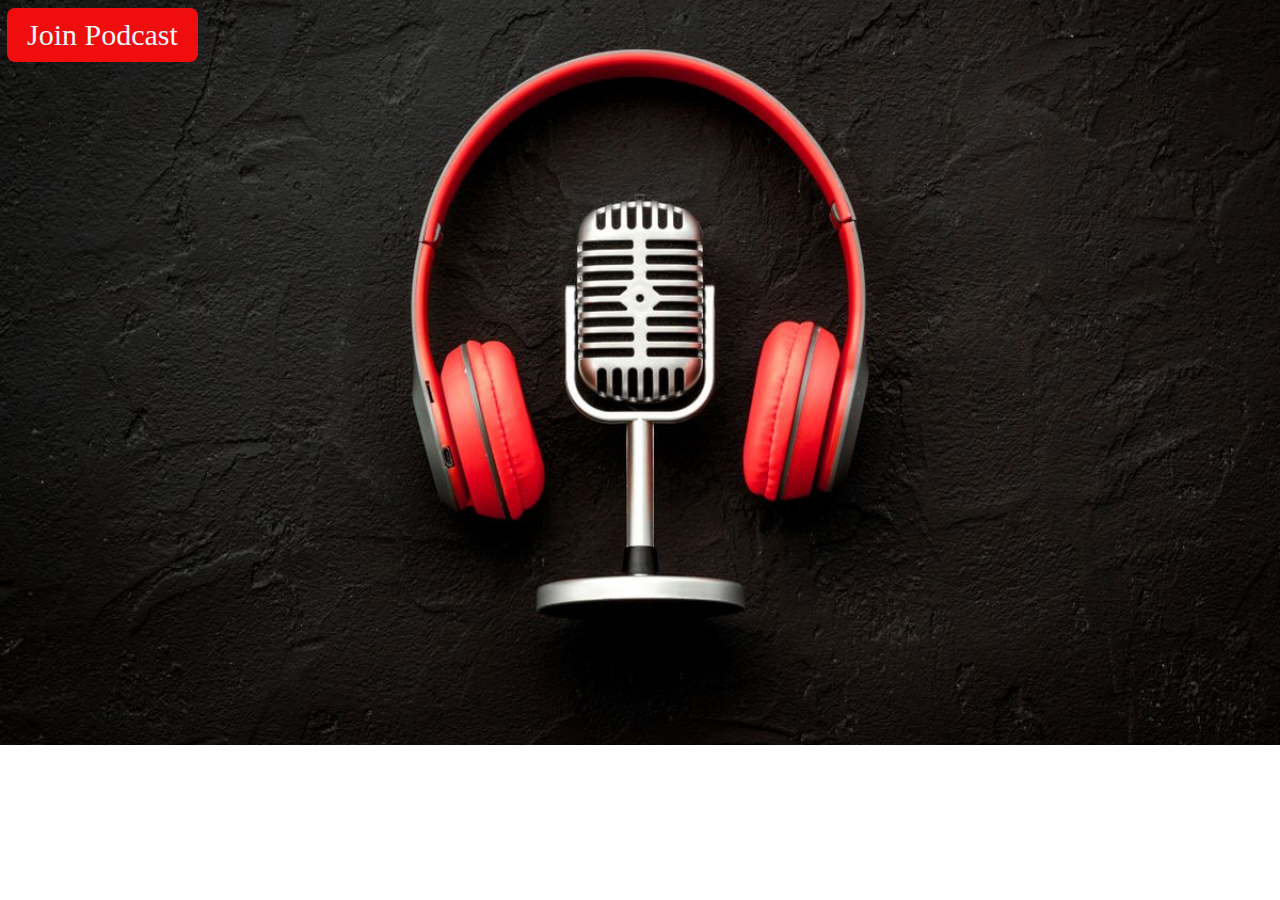
<file: Podcast/index.html>
<!DOCTYPE html>
<html>
<head>
    <meta charset='utf-8'>
    <meta http-equiv='X-UA-Compatible' content='IE=edge'>
    <title>Podcast | APICS</title>
    <meta name='viewport' content='width=device-width, initial-scale=1'>
    <link rel='stylesheet' type='text/css' media='screen' href='main.css'>
    <link rel="icon" href="icon7.jpg">
</head>
<body>
    <button id="join-btn">Join Podcast</button>

    <div id="stream-wrapper">
        <div id="video-streams"></div>

        <div id="stream-controls">
            <button id="leave-btn">Leave Podcast</button>
            <button id="mic-btn">Mic: On</button>
            <button id="camera-btn">Camera: On</button>
        </div>
    </div>
    <!--p>Lorem ipsum dolor sit amet consectetur adipisicing elit. A accusamus illo, magnam eius illum minus voluptate minima sunt vel, consequuntur placeat praesentium deleniti animi aperiam vitae optio natus delectus. Asperiores.</p>
    <p>Lorem, ipsum dolor sit amet consectetur adipisicing elit. Autem soluta numquam doloremque incidunt temporibus dicta ullam totam pariatur. Non quidem maxime ea veritatis cum provident dignissimos sunt natus voluptates? In dolores at cupiditate iste quisquam, magnam officiis quos qui mollitia, unde consectetur temporibus. Cum sequi, culpa eum doloribus corrupti excepturi veritatis ex doloremque eaque, odit dolorum deleniti nihil, beatae velit praesentium. Pariatur reprehenderit ab commodi alias optio saepe quo accusamus enim maiores exercitationem dolor dicta rem ducimus aut quisquam ex, a magni sit odio amet molestias aliquam sunt eos? Laudantium, molestiae mollitia! Dolorem sint modi in laborum cupiditate, nihil rerum?</p!-->
    
</body>
<!-- <script src="https://download.agora.io/sdk/release/AgoraRTC_N.js"></script> -->
<script src="AgoraRTC_N-4.14.0.js"></script>
<script src='main.js'></script>
</html>
</file>
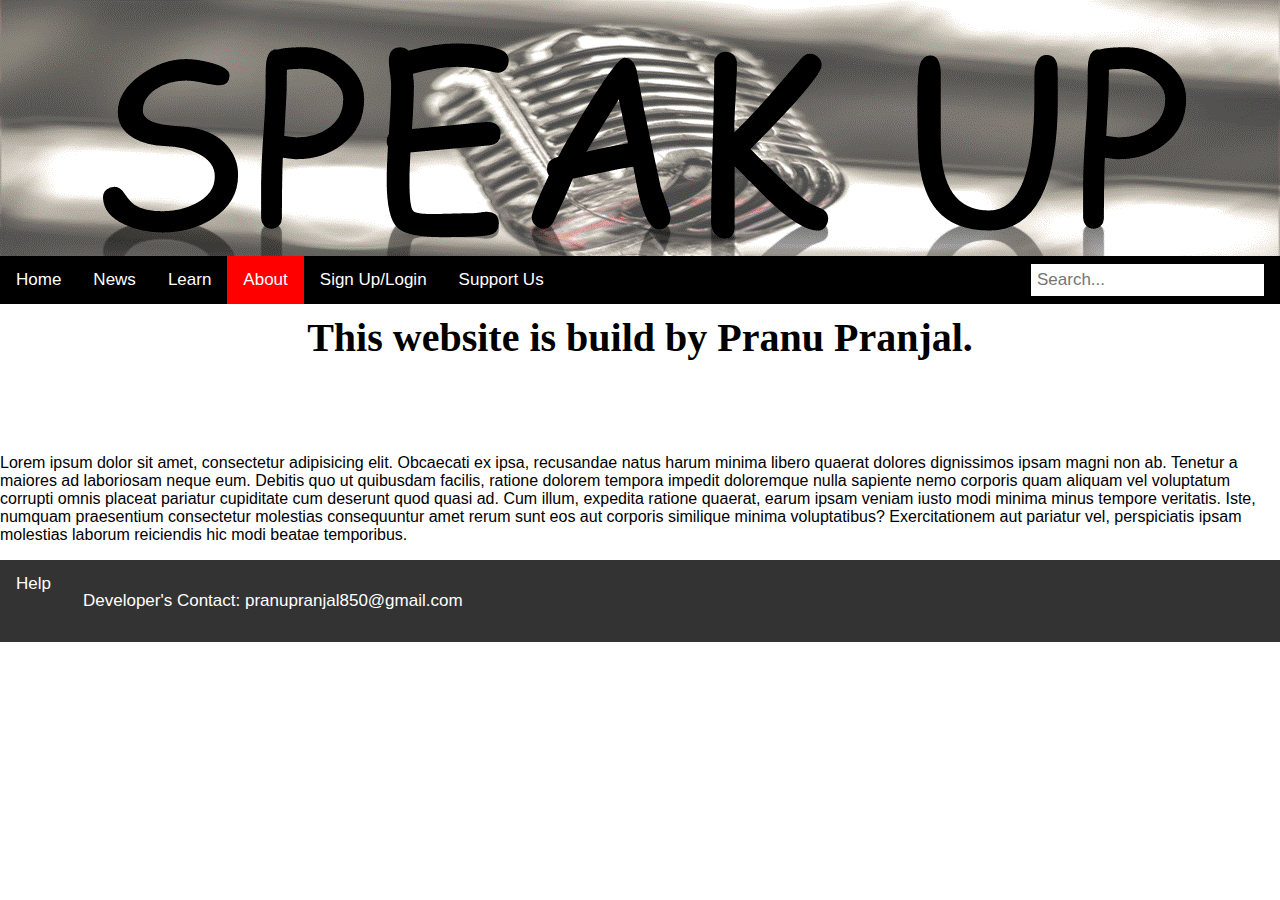
<file: About.html>
<!DOCTYPE html>
<html lang="en">
<head>
    <meta charset="UTF-8">
    <meta http-equiv="X-UA-Compatible" content="IE=edge">
    <meta name="viewport" content="width=device-width, initial-scale=1.0">
    <title>Speak Up|About</title>
    <link rel="stylesheet" href="style.css">
    <link rel="icon" href="../Images/icon3.jpg" type="image/icon type">
</head>
<body class="py-5">
    <header>
        <div class="banner"></div>
    </header>
    <!--nav>
        <a href="home.html">Home</a>
        <a href="#">View</a>
        <a href="Amount.html">Support US</a>
        <a href="Sign up.html">Login/Sign Up</a>
    </nav!-->
    <div class="topnav">
        <a href="home.html">Home</a>
        <a href="Current.html">News</a>
        <a href="Education.html">Learn</a>
        <a class="active" href="About.html">About</a>
        <a href="Sign up.html">Sign Up/Login</a>
        <a href="Amount.html">Support Us</a>
        <input type="text" placeholder="Search...">
    </div>
        <!--div class="search-container">
              <input type="text" placeholder="Search.." name="search">
              <button type="submit">Submit</button>
            </form>
          </div!-->

    <h6>This website is build by Pranu Pranjal.</h6>
   <p>Lorem ipsum dolor sit amet, consectetur adipisicing elit. Obcaecati ex ipsa, recusandae natus harum minima libero quaerat dolores dignissimos ipsam magni non ab. Tenetur a maiores ad laboriosam neque eum. Debitis quo ut quibusdam facilis, ratione dolorem tempora impedit doloremque nulla sapiente nemo corporis quam aliquam vel voluptatum corrupti omnis placeat pariatur cupiditate cum deserunt quod quasi ad. Cum illum, expedita ratione quaerat, earum ipsam veniam iusto modi minima minus tempore veritatis. Iste, numquam praesentium consectetur molestias consequuntur amet rerum sunt eos aut corporis similique minima voluptatibus? Exercitationem aut pariatur vel, perspiciatis ipsam molestias laborum reiciendis hic modi beatae temporibus.</p>
    </div>
    <div class="topnav">
   <footer>
    <a href="#">Help</a>
    <a href="Pranupranjal850@gmail.com">
    <p>Developer's Contact: pranupranjal850@gmail.com</p>
    </a>
    </footer>
    </div>
</body>
</html>
</file>
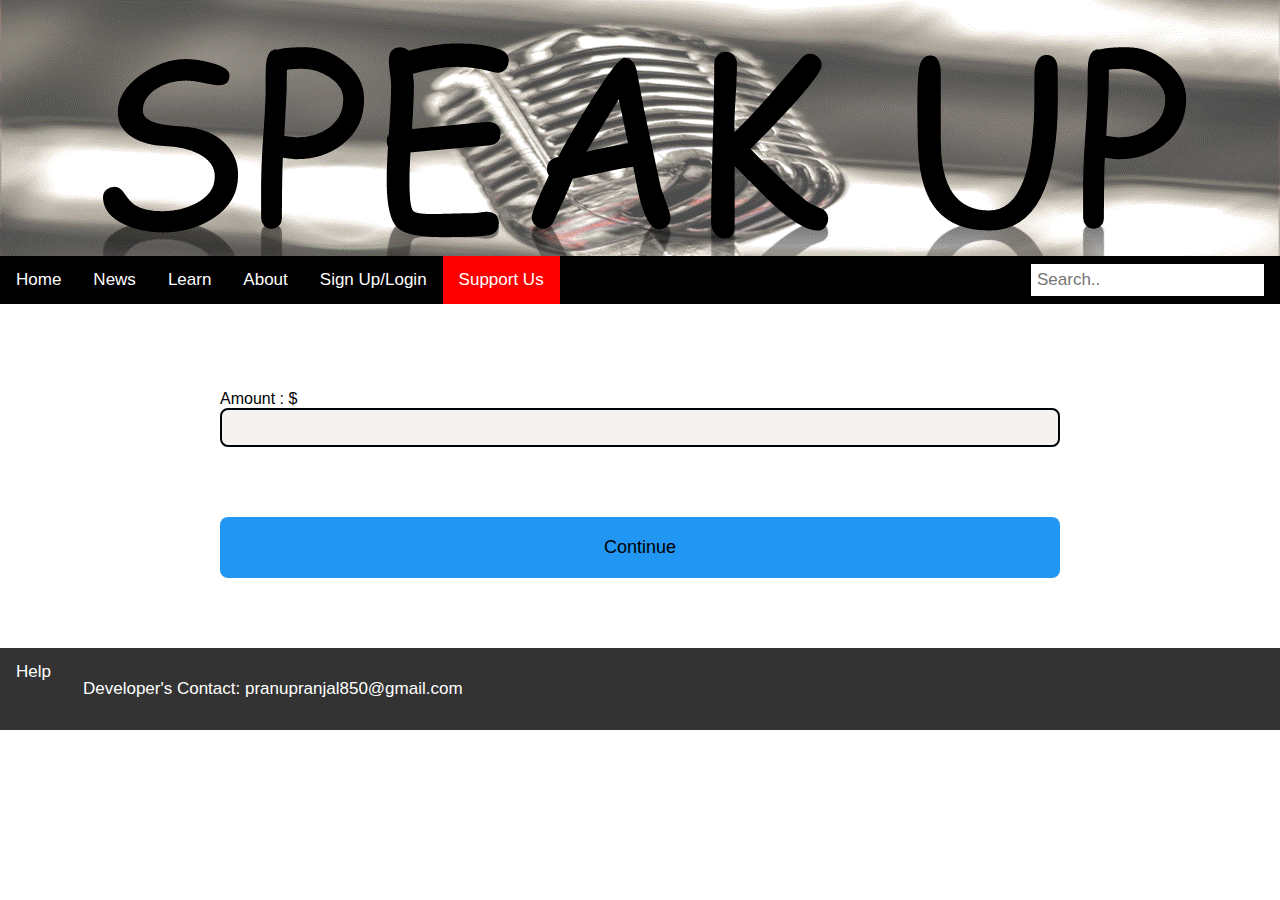
<file: Amount.html>
<!DOCTYPE html>
<html lang="en">
<head>
    <meta charset="UTF-8">
    <meta http-equiv="X-UA-Compatible" content="IE=edge">
    <meta name="viewport" content="width=device-width, initial-scale=1.0">
    <title>Speak Up|Support Us</title>
    <link rel="stylesheet" href="style.css">
    <link rel="icon" href="../Images/icon3.jpg" type="image/icon type">
</head>
<body>
    <header>
        <div class="banner"></div>
    </header>
    <!---nav>
        <a href="home.html">Home</a>
        <a href="#">View</a>
        <a href="Amount.html">Support US</a>
        <a href="Sign up.html">Login/Sign Up</a>
        <input type="text" placeholder="Search..">
    </nav!-->
    <div class="topnav">
        <a href="home.html">Home</a>
        <a href="Current.html">News</a>
        <a href="Education.html">Learn</a>
        <a href="About.html">About</a>
        <a href="Sign up.html">Sign Up/Login</a>
        <a class="active" href="Amount.html">Support Us</a>
        <input type="text" placeholder="Search..">
      </div>
      <div class="container">
        <p>
            Amount : $<input type="number" >
        </p>
        <br>
        <br>
        <br>
        <a target="_blank" href="Payment Portal.html">
        <input type="submit" value="Continue">
        </a>
    </div>
    <div class="topnav">
    <footer>
        <a href="#">Help</a>
        <a href="Pranupranjal850@gmail.com">
        <p>Developer's Contact: pranupranjal850@gmail.com</p>
        </a>
    </footer>
   </div>
</body>
</html>
</file>
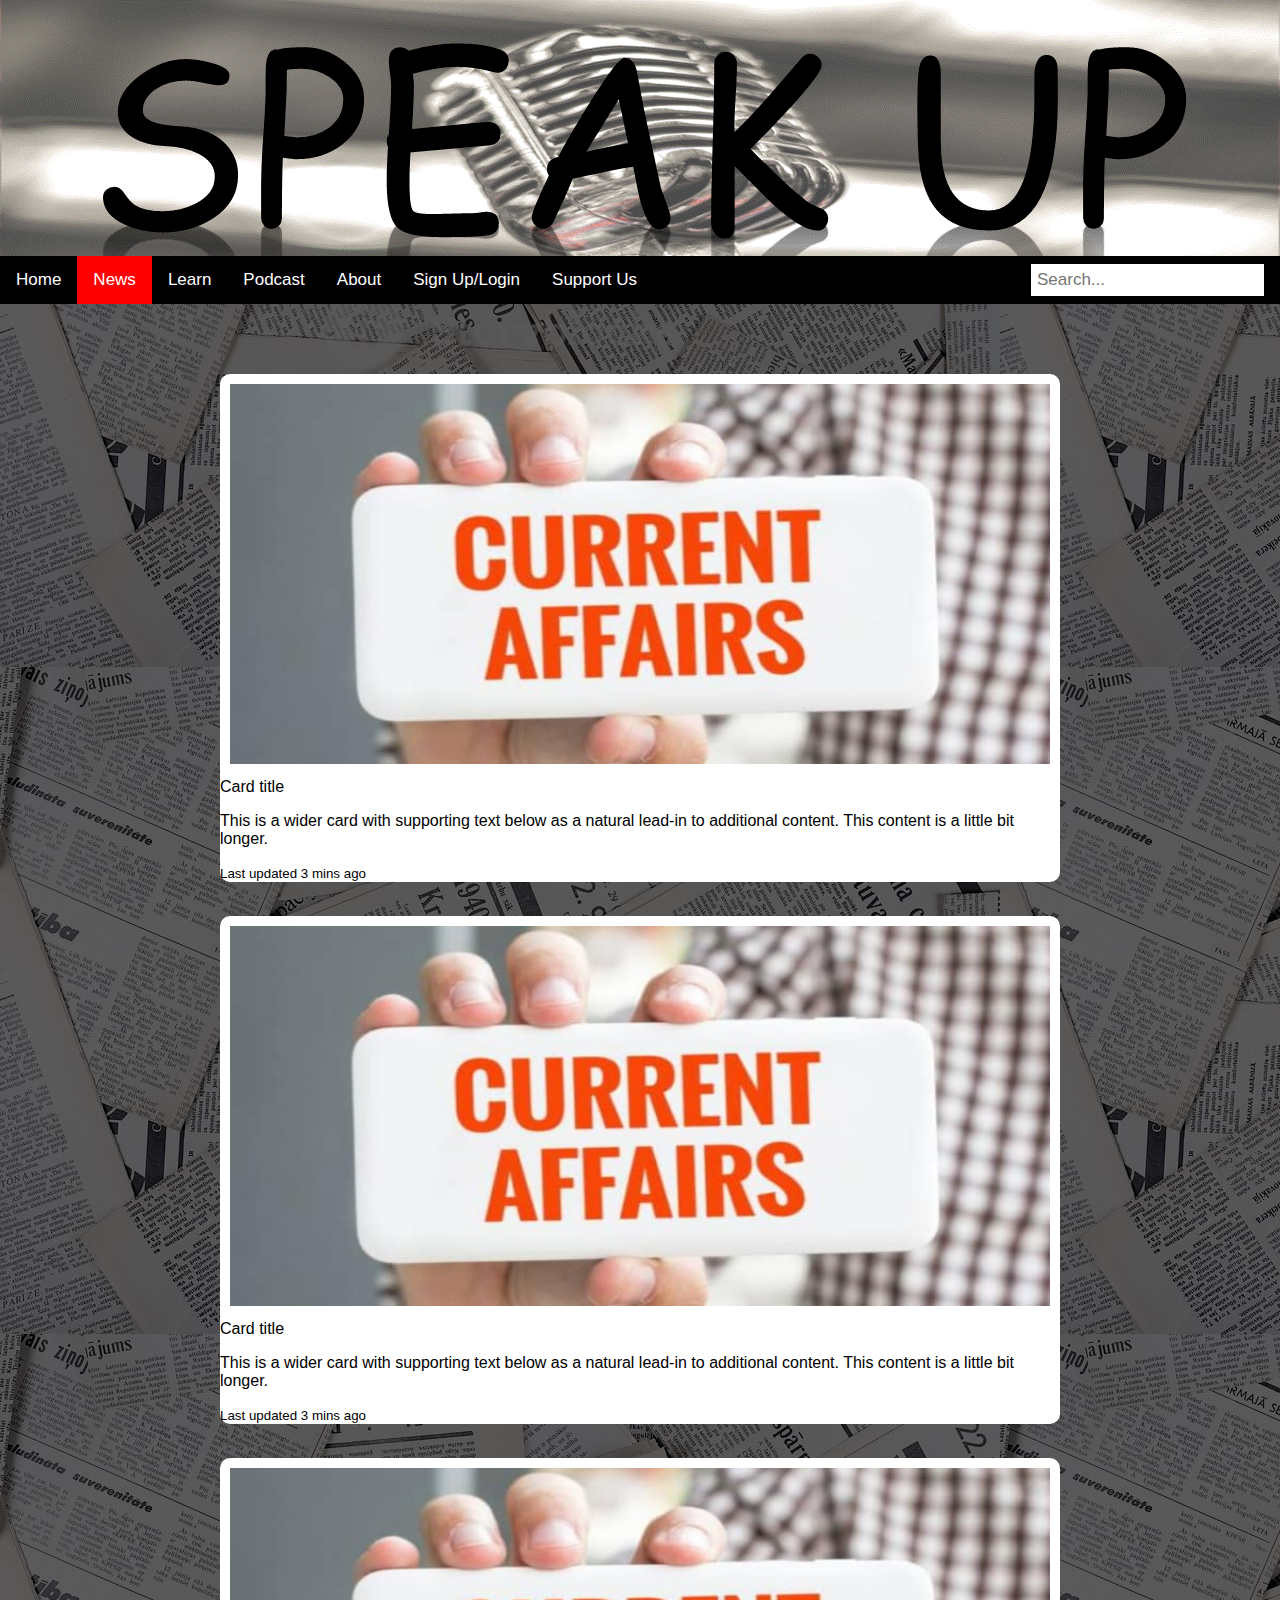
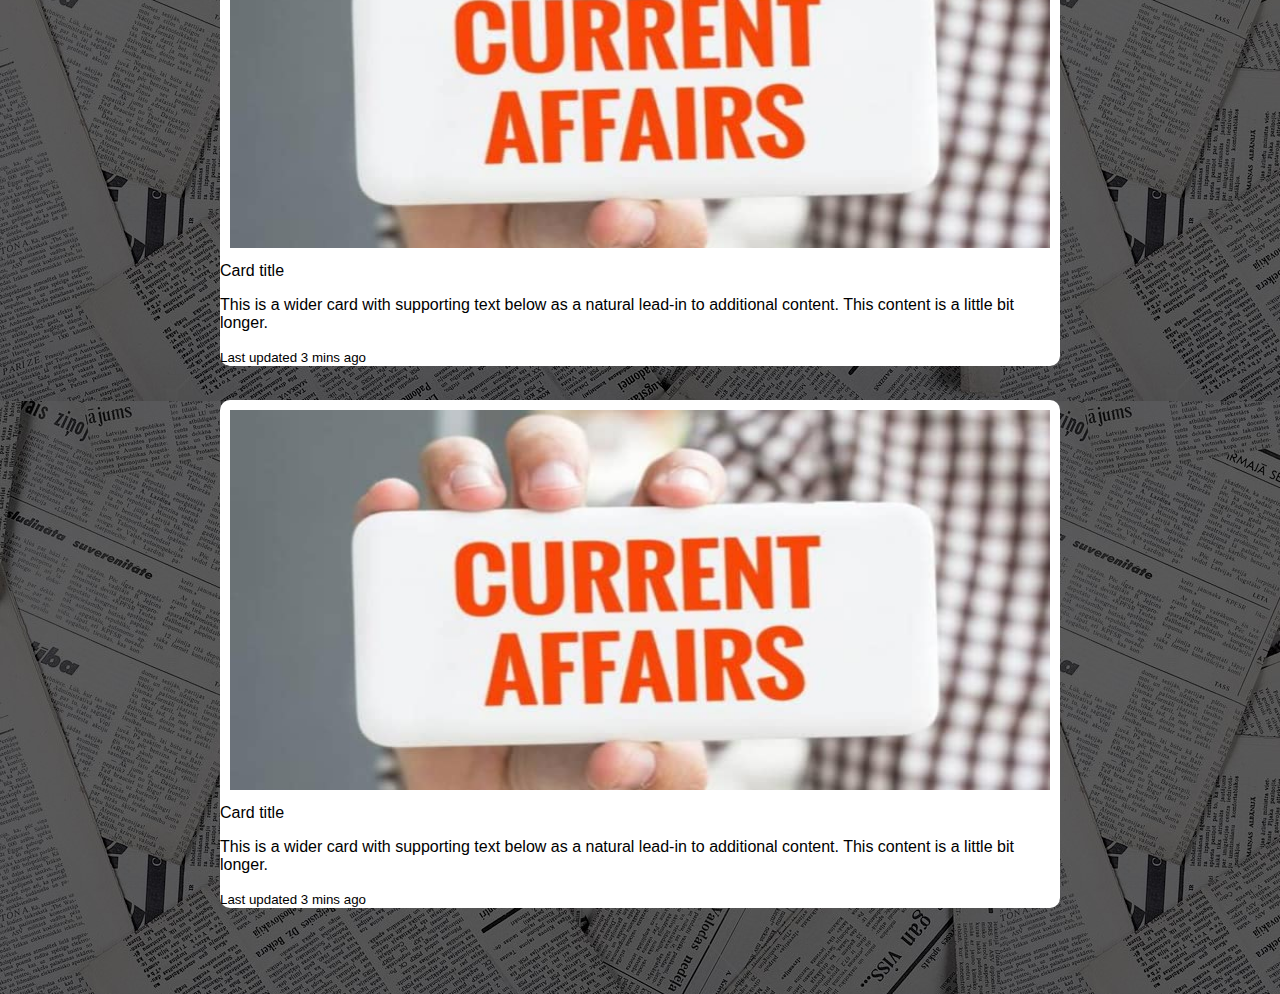
<file: Current.html>
<!DOCTYPE html>
<html lang="en">
<head>
    <meta charset="UTF-8">
    <meta http-equiv="X-UA-Compatible" content="IE=edge">
    <meta name="viewport" content="width=device-width, initial-scale=1.0">
    <title>Speak Up|Current Affairs</title>
    <link rel="stylesheet" href="style.css">
    <link rel="icon" href="../Images/icon3.jpg" type="image/icon type">
</head>
<body id="current">
    <header>
        <div class="banner"></div>
    </header>
    <!--nav>
        <a href="home.html">Home</a>
        <a href="#">View</a>
        <a href="Amount.html">Support US</a>
        <a href="Sign up.html">Login/Sign Up</a>
    </nav!-->
    <div class="topnav">
        <a href="home.html">Home</a>
        <a class="active" href="Current.html">News</a>
        <a href="Education.html">Learn</a>
        <a target="_blank" href="./../Podcast/index.html">Podcast</a>
        <a href="About.html">About</a>
        <a href="Sign up.html">Sign Up/Login</a>
        <a href="Amount.html">Support Us</a>
        <input type="text" id="search Box" placeholder="Search...">
        <!--form class="d-flex" role="search">
            <input class="form-control me-2" type="search" placeholder="Search" aria-label="Search">
            <button class="btn btn-outline-success" type="submit">Search</button>
          </form!-->
        <!--div class="search-container">
              <input type="text" placeholder="Search.." name="search">
              <button type="submit">Submit</button>
            </form>
          </div!-->
    </div>
    <div class="container" id="current">
       
        <div class="card">
          <a href="#">
            <img src="../Images/current_affairs_0.jpeg" class="card-img" alt="...">
          </a>
            <div class="card-body">
              <h7 class="card-title">Card title</h7>
              <p class="card-text">This is a wider card with supporting text below as a natural lead-in to additional content. This content is a little bit longer.</p>
              <p class="card-text"><small class="text-muted">Last updated 3 mins ago</small></p>
            </div>  
        </div>
        <br>
        <div class="card">
            <img src="../Images/current_affairs_0.jpeg" class="card-img" alt="...">
            <div class="card-body">
              <h7 class="card-title">Card title</h7>
              <p class="card-text">This is a wider card with supporting text below as a natural lead-in to additional content. This content is a little bit longer.</p>
              <p class="card-text"><small class="text-muted">Last updated 3 mins ago</small></p>
            </div>   
        </div>
        <br>
        <div class="card">
            <img src="../Images/current_affairs_0.jpeg" class="card-img" alt="...">
            <div class="card-body">
              <h7 class="card-title">Card title</h7>
              <p class="card-text">This is a wider card with supporting text below as a natural lead-in to additional content. This content is a little bit longer.</p>
              <p class="card-text"><small class="text-muted">Last updated 3 mins ago</small></p>
            </div>
        </div>
        <br>
        <div class="card">
            <img src="../Images/current_affairs_0.jpeg" class="card-img" alt="...">
            <div class="card-body">
              <h7 class="card-title">Card title</h7>
              <p class="card-text">This is a wider card with supporting text below as a natural lead-in to additional content. This content is a little bit longer.</p>
              <p class="card-text"><small class="text-muted">Last updated 3 mins ago</small></p>
            </div>   
        </div>
    </div>
</body>
</html>
</file>
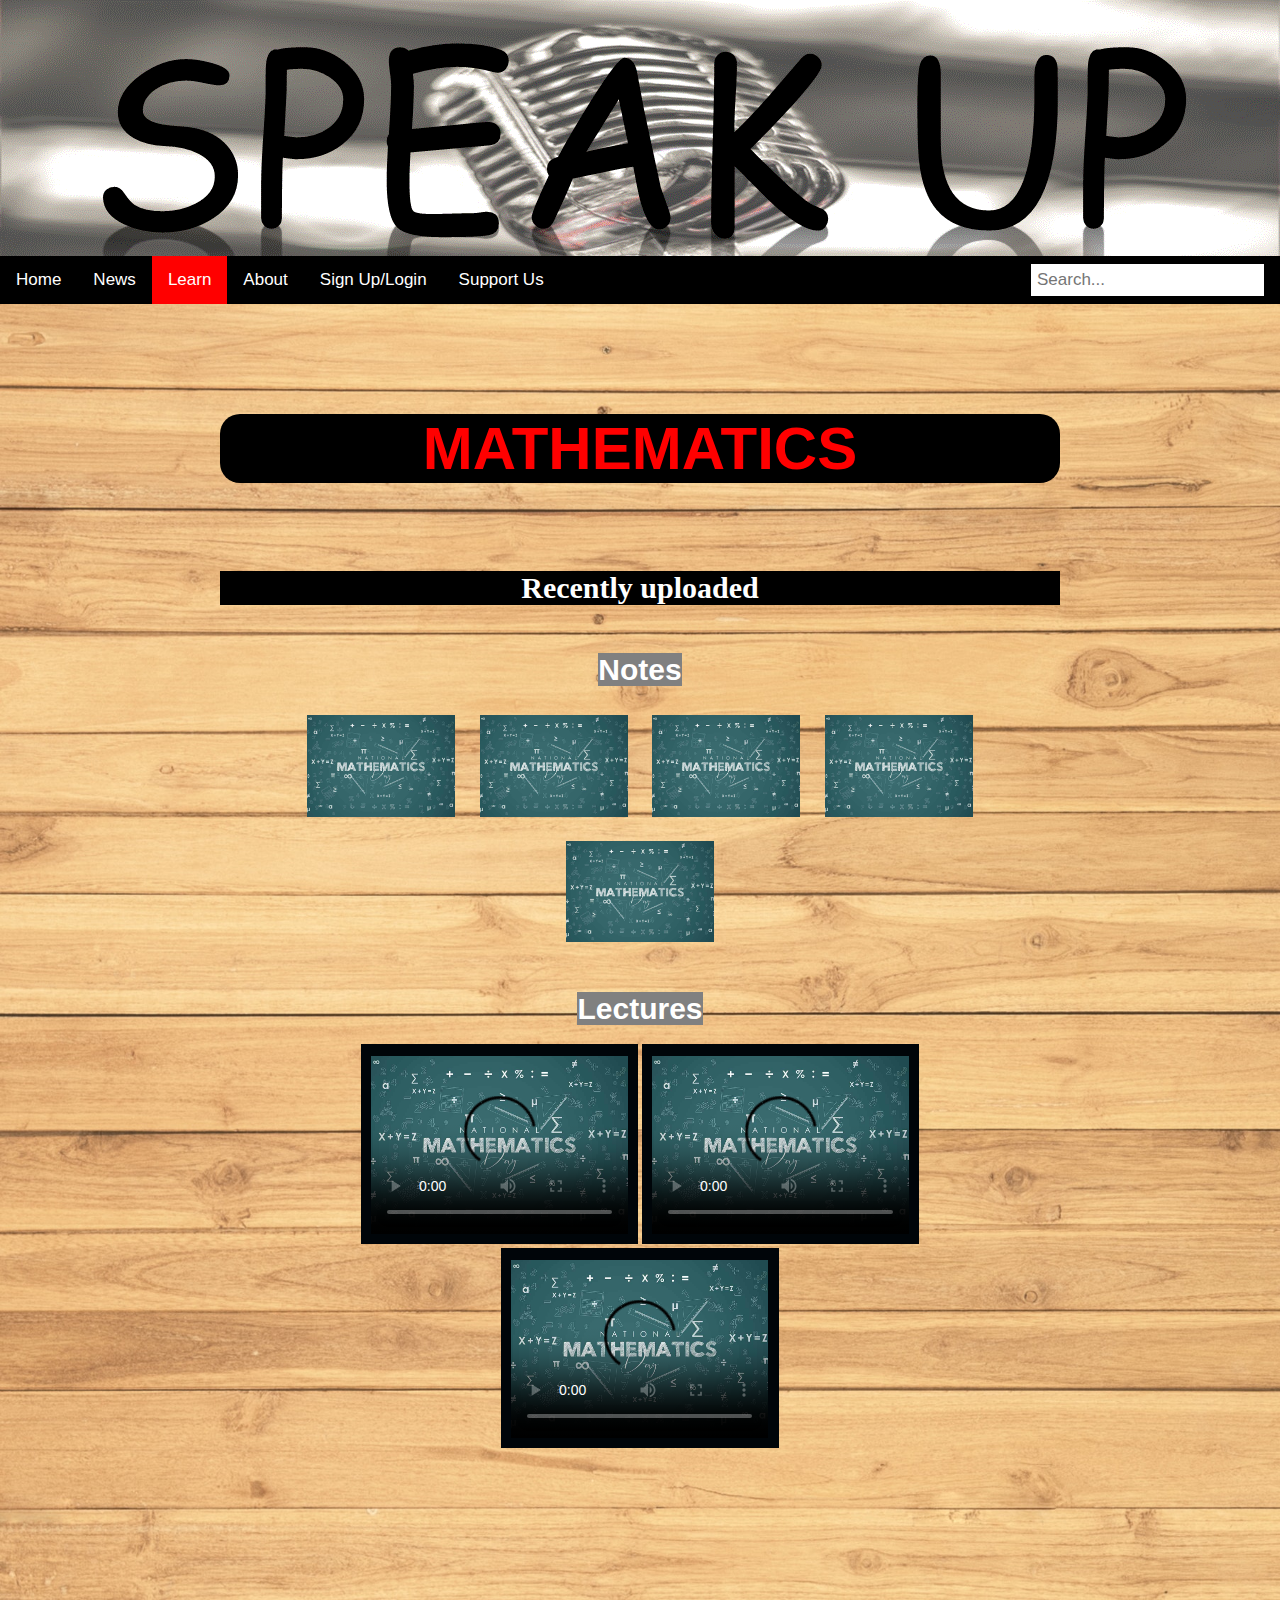
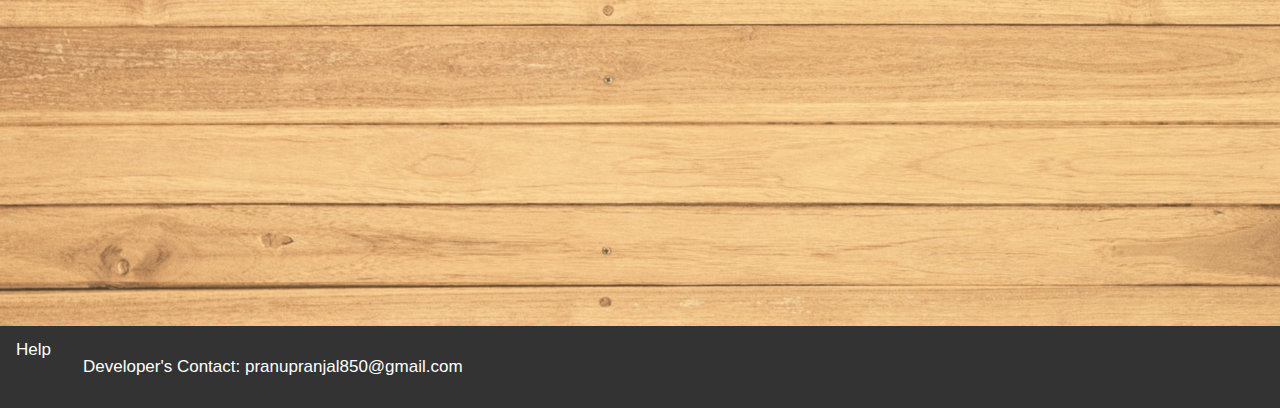
<file: Education.html>
<!DOCTYPE html>
<html lang="en">
<head>
    <meta charset="UTF-8">
    <meta http-equiv="X-UA-Compatible" content="IE=edge">
    <meta name="viewport" content="width=device-width, initial-scale=1.0">
    <title>Speak Up|Learn</title>
    <link rel="stylesheet" href="style.css">
    <link rel="icon" href="../Images/icon3.jpg" type="image/icon type">
</head>
<body id="learn">
    <header>
        <div class="banner"></div>
    </header>
        <!--nav>
            <a href="home.html">Home</a>
            <a href="#">View</a>
            <a href="Amount.html">Support US</a>
            <a href="Sign up.html">Login/Sign Up</a>
        </nav!-->
        <div class="topnav">
            <a href="home.html">Home</a>
            <a href="Current.html">News</a>
            <a class="active" href="Education.html">Learn</a>
            <a href="About.html">About</a>
            <a href="Sign up.html">Sign Up/Login</a>
            <a href="Amount.html">Support Us</a>
            <input type="text" id="search Box" placeholder="Search...">
            <!--div class="search-container">
                  <input type="text" placeholder="Search.." name="search">
                  <button type="submit">Submit</button>
                </form>
              </div!-->
        </div>
    <main id="maths">
        <div class="container">
        <!--a href="#">
        <input type="button" value="MATHEMATICS">
        </a!-->
        <section>
            <h1>MATHEMATICS</h1>
            <br>
            <h3>Recently uploaded</h3>
            <br>
            <h4>Notes</h4>
            <br>
            <br>
        <a id="pdf" target="_blank" href="../Files/binomial_theorem_eng_1602157936_220808_130754.pdf"> <img src="../Images/1588916176.jpg" width="20%" height="75%"></a>
        <a id="pdf" target="_blank" href="../Files/Function & Inverse Trigo. Function-E.pdf & Inverse Trigo. Function-E.pdf"><img src="../Images/1588916176.jpg" width="20%" height="75%"></a>
        <a id="pdf" target="_blank" href="../Files/circle_e_1600258567.pdf"><img src="../Images/1588916176.jpg" width="20%" height="75%"></a>
        <a id="pdf" target="_blank" href="../Files/complex_numbers_probability_jee_main_statistics_reasoning_eng_1624615097.pdf"><img src="../Images/1588916176.jpg" width="20%" height="75%"></a>
        <a id="pdf" target="_blank" href="../Files/determinants_e_1600257586.pdf"><img src="../Images/1588916176.jpg" width="20%" height="75%"></a>  
        <section>
            <br>
            <br>
            <h4>Lectures</h4>
            <br>
            <br>
            <video src="#" width="33%" height="75%" poster="../Images/1588916176.jpg" controls></video>
            <video src="#" width="33%" height="75%" poster="../Images/1588916176.jpg" controls></video>
            <video src="#" width="33%" height="75%" poster="../Images/1588916176.jpg" controls></video>        
        </section>
        </div>
    
    </main>
        <!--div class="container">
            <a href="#">
            <input type="button" value="PHYSICS">
            </a>
            <section>
                <h2>Recently uploaded</h2>
                <h3>Notes</h3>
            <a id="pdf" target="_blank" href="../Files/binomial_theorem_eng_1602157936_220808_130754.pdf"> <img src="../Images/file-20171025-25516-g7rtyl-300x216.jpg" width="20%" height="75%"></a>
            <a id="pdf" target="_blank" href="../Files/Function & Inverse Trigo. Function-E.pdf & Inverse Trigo. Function-E.pdf"><img src="../Images/file-20171025-25516-g7rtyl-300x216.jpg" width="20%" height="75%"></a>
            <a id="pdf" target="_blank" href="../Files/circle_e_1600258567.pdf"><img src="../Images/file-20171025-25516-g7rtyl-300x216.jpg" width="20%" height="75%"></a>
            <a id="pdf" target="_blank" href="../Files/complex_numbers_probability_jee_main_statistics_reasoning_eng_1624615097.pdf"><img src="../Images/file-20171025-25516-g7rtyl-300x216.jpg" width="20%" height="75%"></a>
            <a id="pdf" target="_blank" href="../Files/determinants_e_1600257586.pdf"><img src="../Images/file-20171025-25516-g7rtyl-300x216.jpg" width="20%" height="75%"></a>  
            <section>
                <h3>Videos</h3>
                <video src="#" width="33%" height="75%" poster="../Images/file-20171025-25516-g7rtyl-300x216.jpg" controls></video>
                <video src="#" width="33%" height="75%" poster="../Images/file-20171025-25516-g7rtyl-300x216.jpg" controls></video>
                <video src="#" width="33%" height="75%" poster="../Images/file-20171025-25516-g7rtyl-300x216.jpg" controls></video>        
            </section>
            </section>
        </div>
        <div class="container">
            <a href="#">
            <input type="button" value="CHEMISTRY">
            </a>
            <section>
                <h2>Recently uploaded</h2>
                <h3>Notes</h3>
            <a id="pdf" target="_blank" href="../Files/binomial_theorem_eng_1602157936_220808_130754.pdf"> <img src="../Images/chem-300x225.jpg" width="20%" height="75%"></a>
            <a id="pdf" target="_blank" href="../Files/Function & Inverse Trigo. Function-E.pdf & Inverse Trigo. Function-E.pdf"><img src="../Images/chem-300x225.jpg" width="20%" height="75%"></a>
            <a id="pdf" target="_blank" href="../Files/circle_e_1600258567.pdf"><img src="../Images/chem-300x225.jpg" width="20%" height="75%"></a>
            <a id="pdf" target="_blank" href="../Files/complex_numbers_probability_jee_main_statistics_reasoning_eng_1624615097.pdf"><img src="../Images/chem-300x225.jpg" width="20%" height="75%"></a>
            <a id="pdf" target="_blank" href="../Files/determinants_e_1600257586.pdf"><img src="../Images/chem-300x225.jpg" width="20%" height="75%"></a>  
            <section>
                <h3>Videos</h3>
                <video src="#" width="33%" height="75%" poster="../Images/chem-300x225.jpg" controls></video>
                <video src="#" width="33%" height="75%" poster="../Images/chem-300x225.jpg" controls></video>
                <video src="#" width="33%" height="75%" poster="../Images/chem-300x225.jpg" controls></video>        
            </section>
            </section>
        </div!-->
        <div class="topnav">
            <footer>
                <a href="#">Help</a>
                <a href="Pranupranjal850@gmail.com">
                <p>Developer's Contact: pranupranjal850@gmail.com</p>
                </a>
            </footer>
        </div>
</body>
</html>
</file>
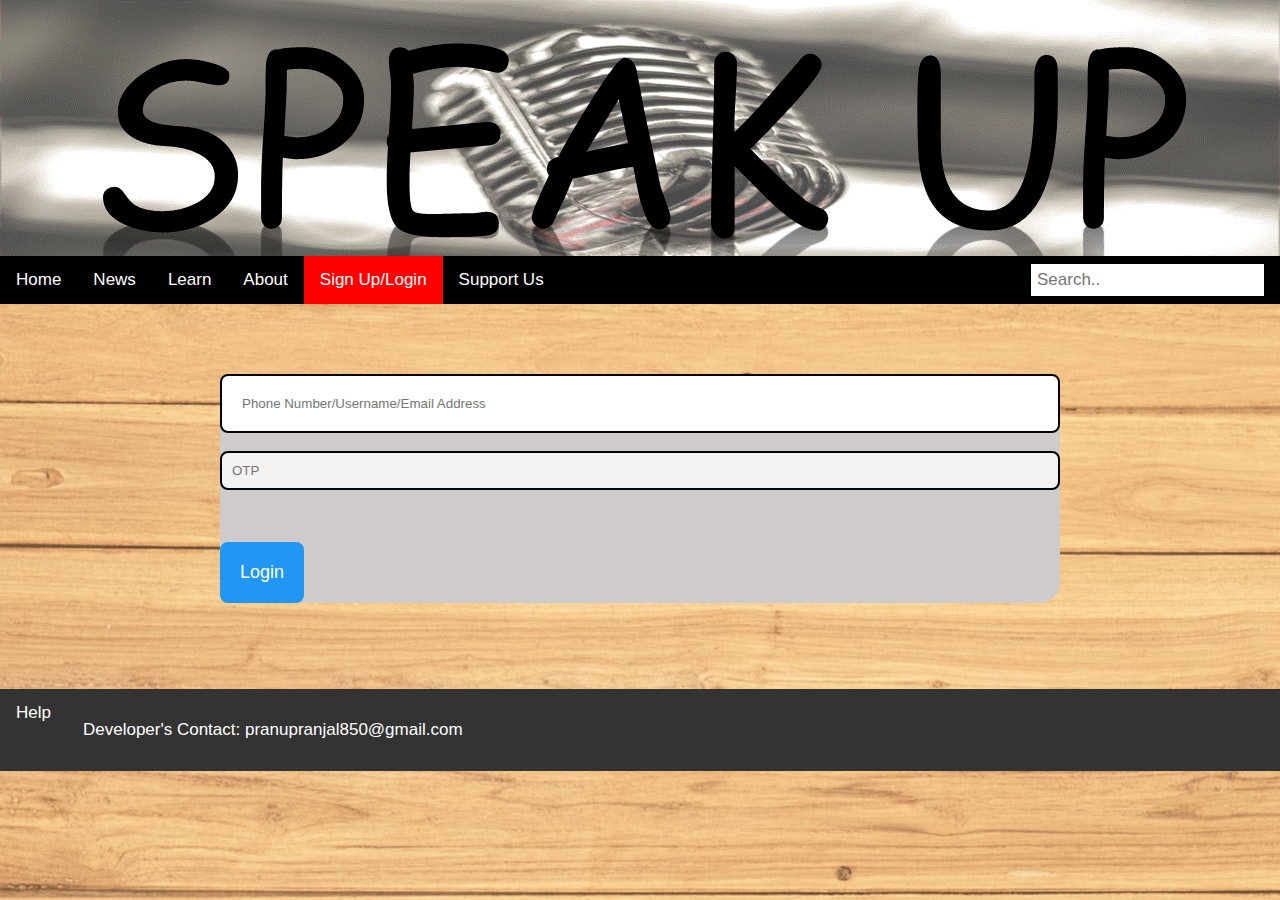
<file: Login.html>
<!DOCTYPE html>
<html lang="en">
<head>
    <meta charset="UTF-8">
    <meta http-equiv="X-UA-Compatible" content="IE=edge">
    <meta name="viewport" content="width=device-width, initial-scale=1.0">
    <title>Speak Up|Login</title>
    <link rel="stylesheet" href="style.css">
    <link rel="icon" href="../Images/icon3.jpg" type="image/icon type">
</head>
<body id="login">
    <header>
        <div class="banner"></div>
    </header>
    <!--nav>
        <a href="home.html">Home</a>
        <a href="#">View</a>
        <a href="Amount.html">Support US</a>
        <a href="Sign up.html">Login/Sign Up</a>
    </nav!-->
    <div class="topnav">
        <a href="home.html">Home</a>
        <a href="Current.html">News</a>
        <a href="Education.html">Learn</a>
        <a href="About.html">About</a>
        <a class="active" href="Sign up.html">Sign Up/Login</a>
        <a href="Amount.html">Support Us</a>
        <input type="text" placeholder="Search..">
      </div>
      <div class="container">
    <form>
    <label>
        <input type="tel" placeholder="Phone Number/Username/Email Address" aria-level="Phone Number/Username/Email Address" aria-required="true" autocapitalize="off" required>
    </label>
    <br>
    <br>
    <label>
        <input type="number" placeholder="OTP" aria-level="OTP" aria-required="true" required>
    </label>
    <br>
    <br>
    <br>
    <p>
    <button>Login</button>
    </p>   
    </form>
</div>
<div class="topnav">
    <footer>
        <a href="#">Help</a>
        <a href="Pranupranjal850@gmail.com">
        <p>Developer's Contact: pranupranjal850@gmail.com</p>
        </a>
    </footer>
    </div>
</body>
</html>
</file>
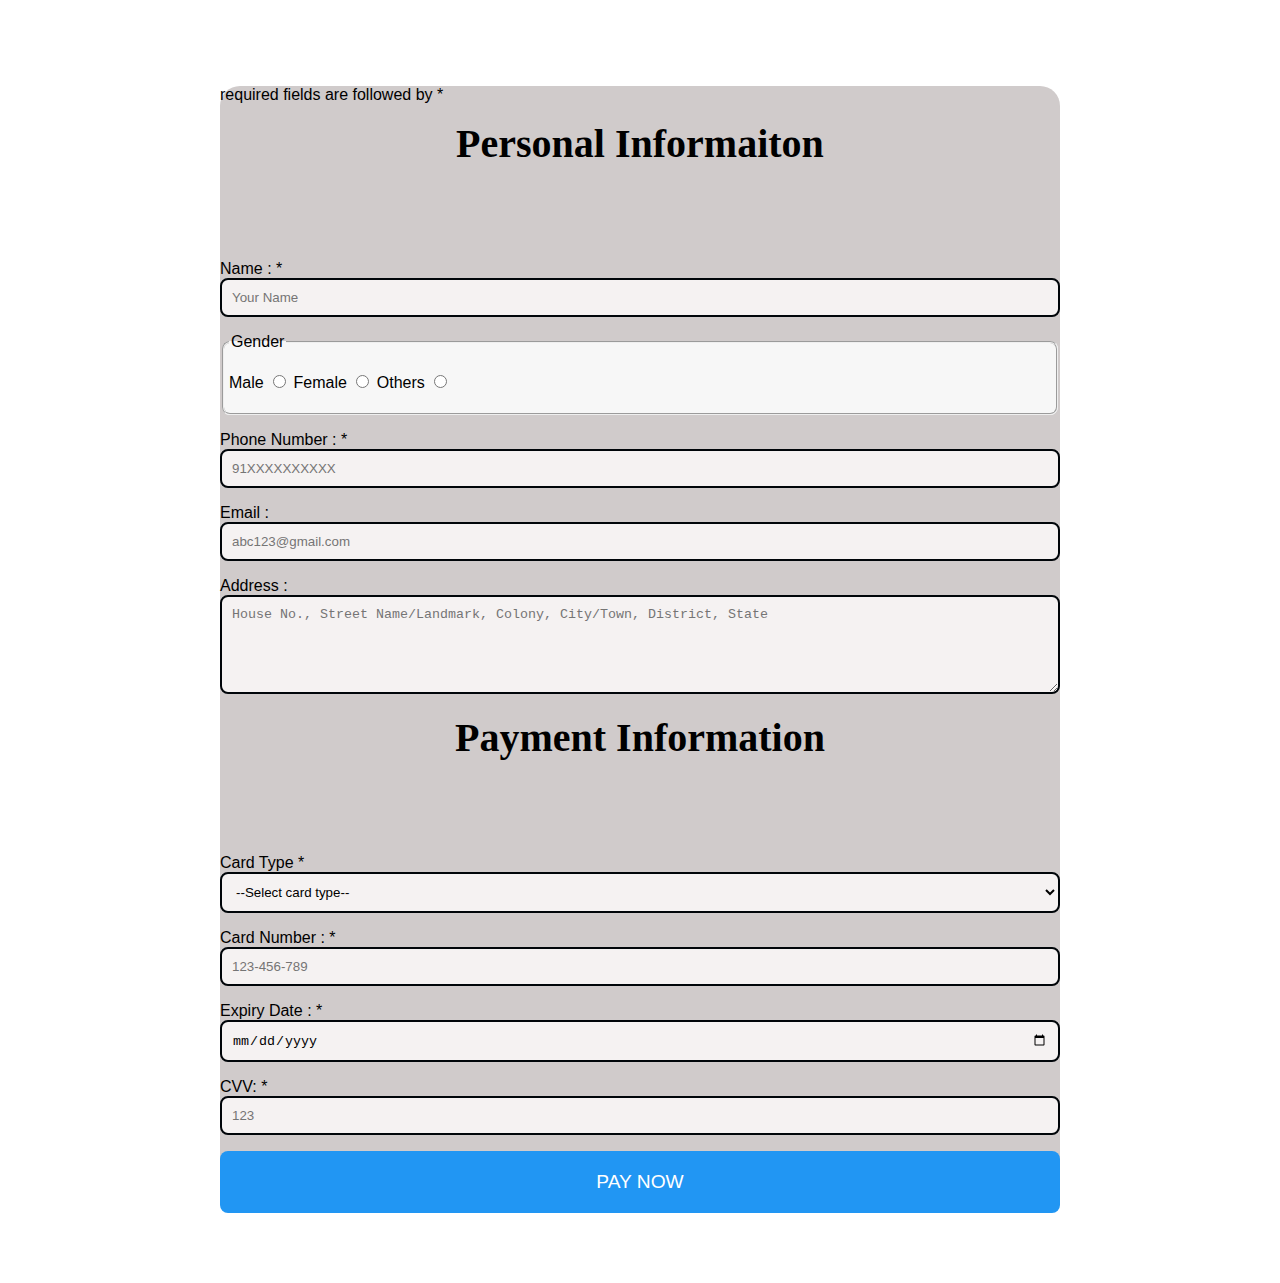
<file: Payment Portal.html>
<!DOCTYPE html>
<html lang="en">
<head>
    <meta charset="UTF-8">
    <meta http-equiv="X-UA-Compatible" content="IE=edge">
    <meta name="viewport" content="width=device-width, initial-scale=1.0">
    <title>Payment portal</title>
    <link rel="stylesheet" href="style.css">
    <link rel="icon" href="../Images/icon3.jpg" type="image/icon type">
</head>
<body>
    <div class="container">
    <form action="">
        <p>required fields are followed by *</p>
    <h6>Personal Informaiton</h6>
    <p>Name : * <input type="text" id="name" placeholder="Your Name" required></p>
    <fieldset>
    <legend>Gender</legend>
    <p>Male <input type="radio" name="gender" id="male"> Female <input type="radio" name="gender" id="female"> Others <input type="radio" name="gender" id="others"></p>
    </fieldset>
    
    <p>Phone Number : * <input type="number" placeholder="91XXXXXXXXXX" required></p>
    <p>Email : <input type="email" placeholder="abc123@gmail.com"></p>
    <p>Address : <textarea rows="5" cols="40" placeholder="House No., Street Name/Landmark, Colony, City/Town, District, State"></textarea></p>

    <h6>Payment Information</h6>
    <p> Card Type *
        <select name="card type" id="card" required>
            <option>--Select card type--</option>
            <option>VISA</option>
            <option>MASTER CARD</option>
            <option>RUPAY</option>
        </select>
    </p>
    <p>Card Number : * <input type="number" placeholder="123-456-789" required></p>
    <p>Expiry Date : * <input type="date" required></p>
    <p>CVV: * <input type="password" placeholder="123" required></p>
    <a href="Thankyou.html">
    <input class="payment" type="submit" value="PAY NOW">
    </a> 
</form> 
</div> 
</body>
</html>
</file>
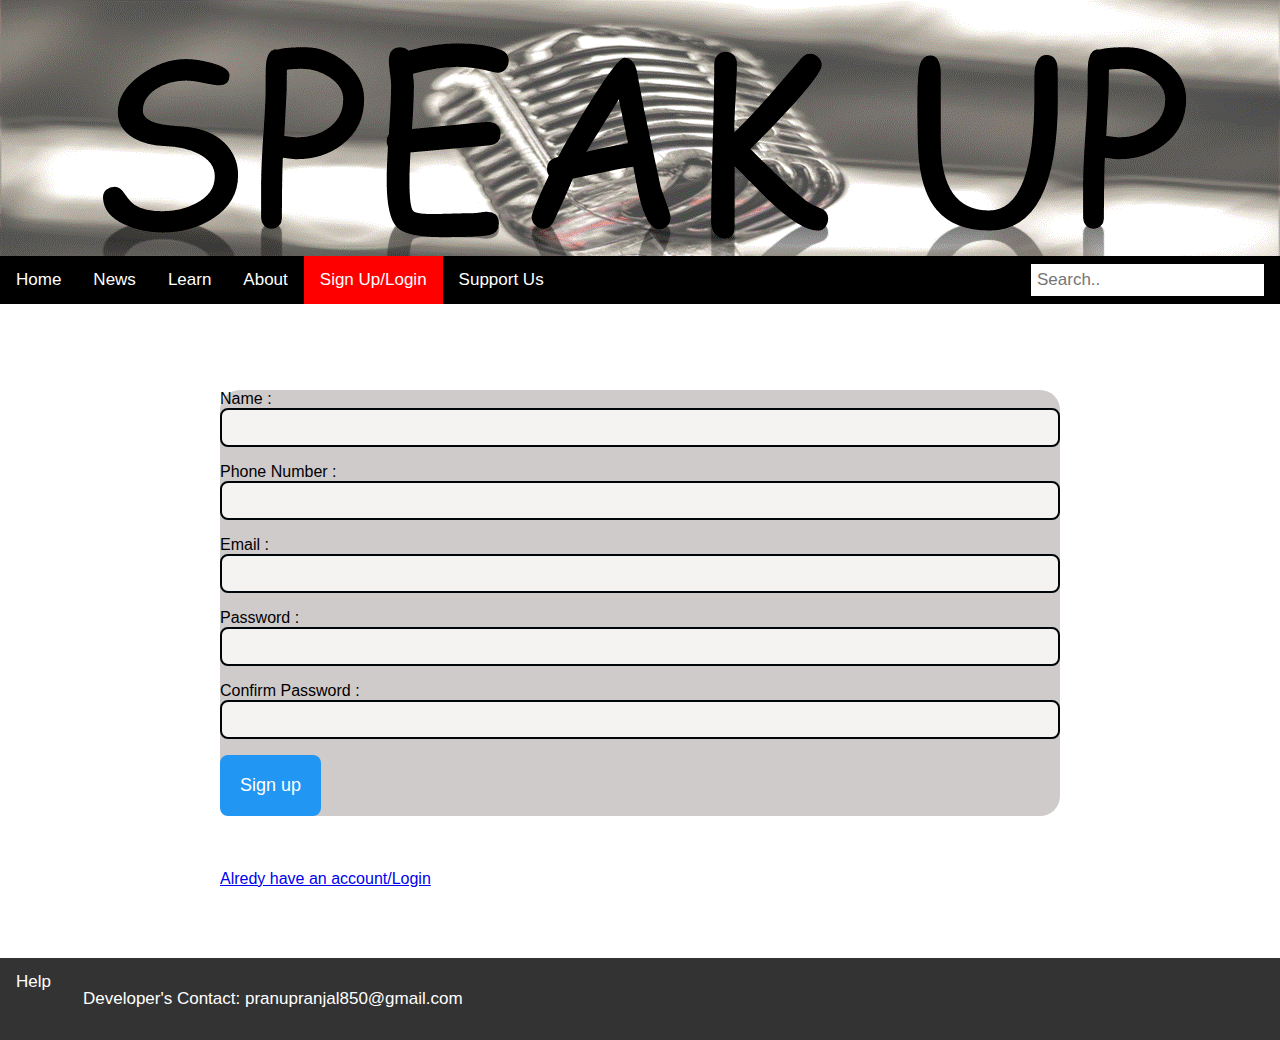
<file: Sign up.html>
<!DOCTYPE html>
<html lang="en">
<head>
    <meta charset="UTF-8">
    <meta http-equiv="X-UA-Compatible" content="IE=edge">
    <meta name="viewport" content="width=device-width, initial-scale=1.0">
    <title>Speak Up|Sign Up</title>
    <link rel="stylesheet" href="style.css">
    <link rel="icon" href="../Images/icon3.jpg" type="image/icon type">
</head>
<body>
    <header>
        <div class="banner"></div>
    </header>
    <!--nav>
        <a href="home.html">Home</a>
        <a href="#">View</a>
        <a href="Amount.html">Support US</a>
        <a href="Sign up.html">Login/Sign Up</a>
    </nav!-->
    <div class="topnav">
        <a href="home.html">Home</a>
        <a href="Current.html">News</a>
        <a href="Education.html">Learn</a>
        <a href="About.html">About</a>
        <a class="active" href="Sign up.html">Sign Up/Login</a>
        <a href="Amount.html">Support Us</a>
        <input type="text" placeholder="Search..">
      </div>
    
    <div class="container">
    <form action="">
        <p>Name : <input type="text" name="Name" id="name" required></p>
        <p>Phone Number : <input type="number" name="phone" id="Phone" required></p>
        <p>Email : <input type="email" name="email" id="email" required></p>
        <p>Password :<input type="password" name="password" id="password" required></p>
        <p>Confirm Password :<input type="password" name="password" id="password" required></p>
        <button>Sign up</button>
    </form>
    <br>
    <br>
    <br>
    <a href="Login.html">Alredy have an account/Login</a>
</div>
<div class="topnav">
    <footer>
        <a href="#">Help</a>
        <a href="Pranupranjal850@gmail.com">
        <p>Developer's Contact: pranupranjal850@gmail.com</p>
        </a>
    </footer>
    </div>
</body>
</html>
</file>
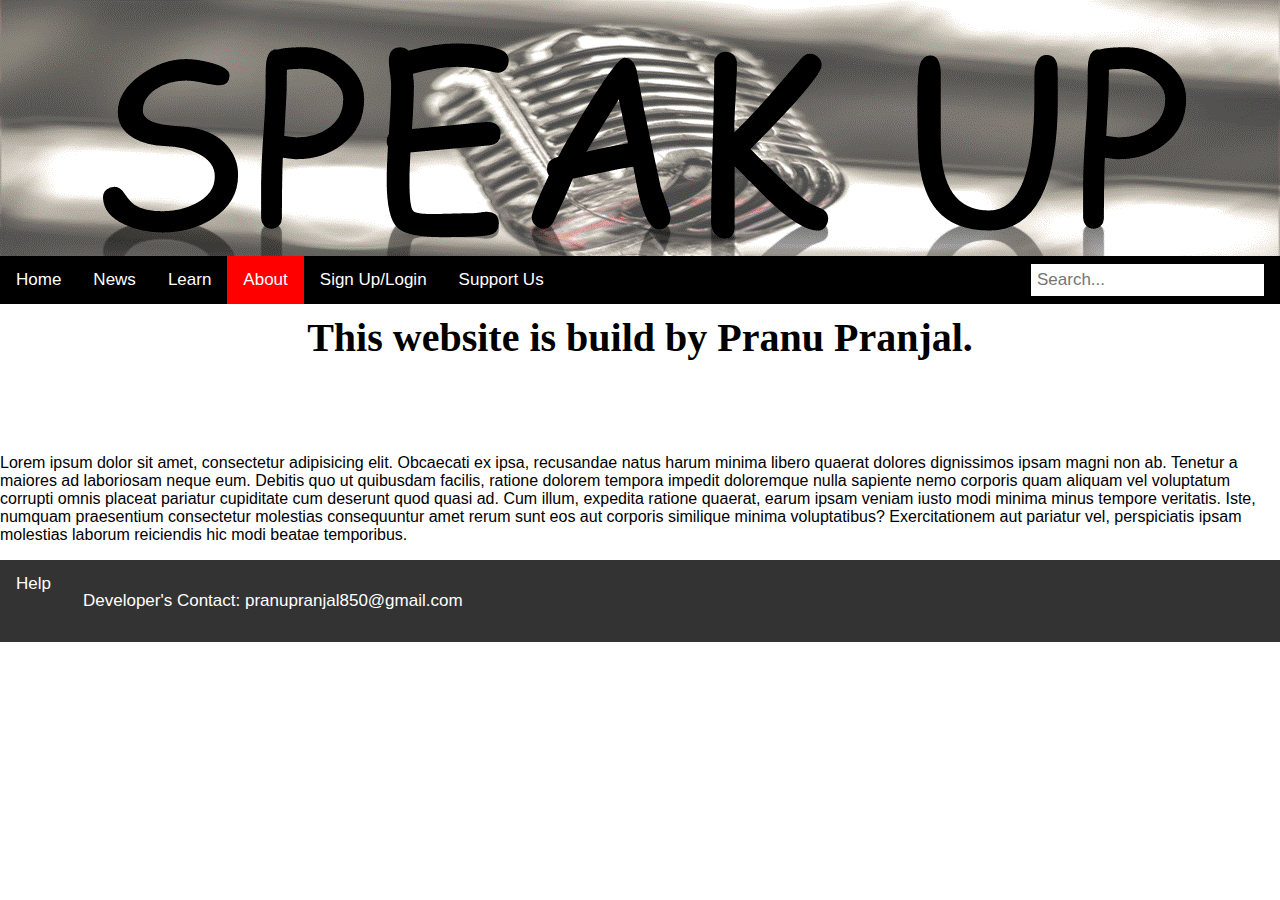
<file: Web/About.html>
<!DOCTYPE html>
<html lang="en">
<head>
    <meta charset="UTF-8">
    <meta http-equiv="X-UA-Compatible" content="IE=edge">
    <meta name="viewport" content="width=device-width, initial-scale=1.0">
    <title>Speak Up|About</title>
    <link rel="stylesheet" href="style.css">
    <link rel="icon" href="../Images/icon3.jpg" type="image/icon type">
</head>
<body class="py-5">
    <header>
        <div class="banner"></div>
    </header>
    <!--nav>
        <a href="home.html">Home</a>
        <a href="#">View</a>
        <a href="Amount.html">Support US</a>
        <a href="Sign up.html">Login/Sign Up</a>
    </nav!-->
    <div class="topnav">
        <a href="index.html">Home</a>
        <a href="Current.html">News</a>
        <a href="Education.html">Learn</a>
        <a class="active" href="About.html">About</a>
        <a href="Sign up.html">Sign Up/Login</a>
        <a href="Amount.html">Support Us</a>
        <input type="text" placeholder="Search...">
    </div>
        <!--div class="search-container">
              <input type="text" placeholder="Search.." name="search">
              <button type="submit">Submit</button>
            </form>
          </div!-->

    <h6>This website is build by Pranu Pranjal.</h6>
   <p>Lorem ipsum dolor sit amet, consectetur adipisicing elit. Obcaecati ex ipsa, recusandae natus harum minima libero quaerat dolores dignissimos ipsam magni non ab. Tenetur a maiores ad laboriosam neque eum. Debitis quo ut quibusdam facilis, ratione dolorem tempora impedit doloremque nulla sapiente nemo corporis quam aliquam vel voluptatum corrupti omnis placeat pariatur cupiditate cum deserunt quod quasi ad. Cum illum, expedita ratione quaerat, earum ipsam veniam iusto modi minima minus tempore veritatis. Iste, numquam praesentium consectetur molestias consequuntur amet rerum sunt eos aut corporis similique minima voluptatibus? Exercitationem aut pariatur vel, perspiciatis ipsam molestias laborum reiciendis hic modi beatae temporibus.</p>
    </div>
    <div class="topnav">
   <footer>
    <a href="#">Help</a>
    <a href="Pranupranjal850@gmail.com">
    <p>Developer's Contact: pranupranjal850@gmail.com</p>
    </a>
    </footer>
    </div>
</body>
</html>
</file>
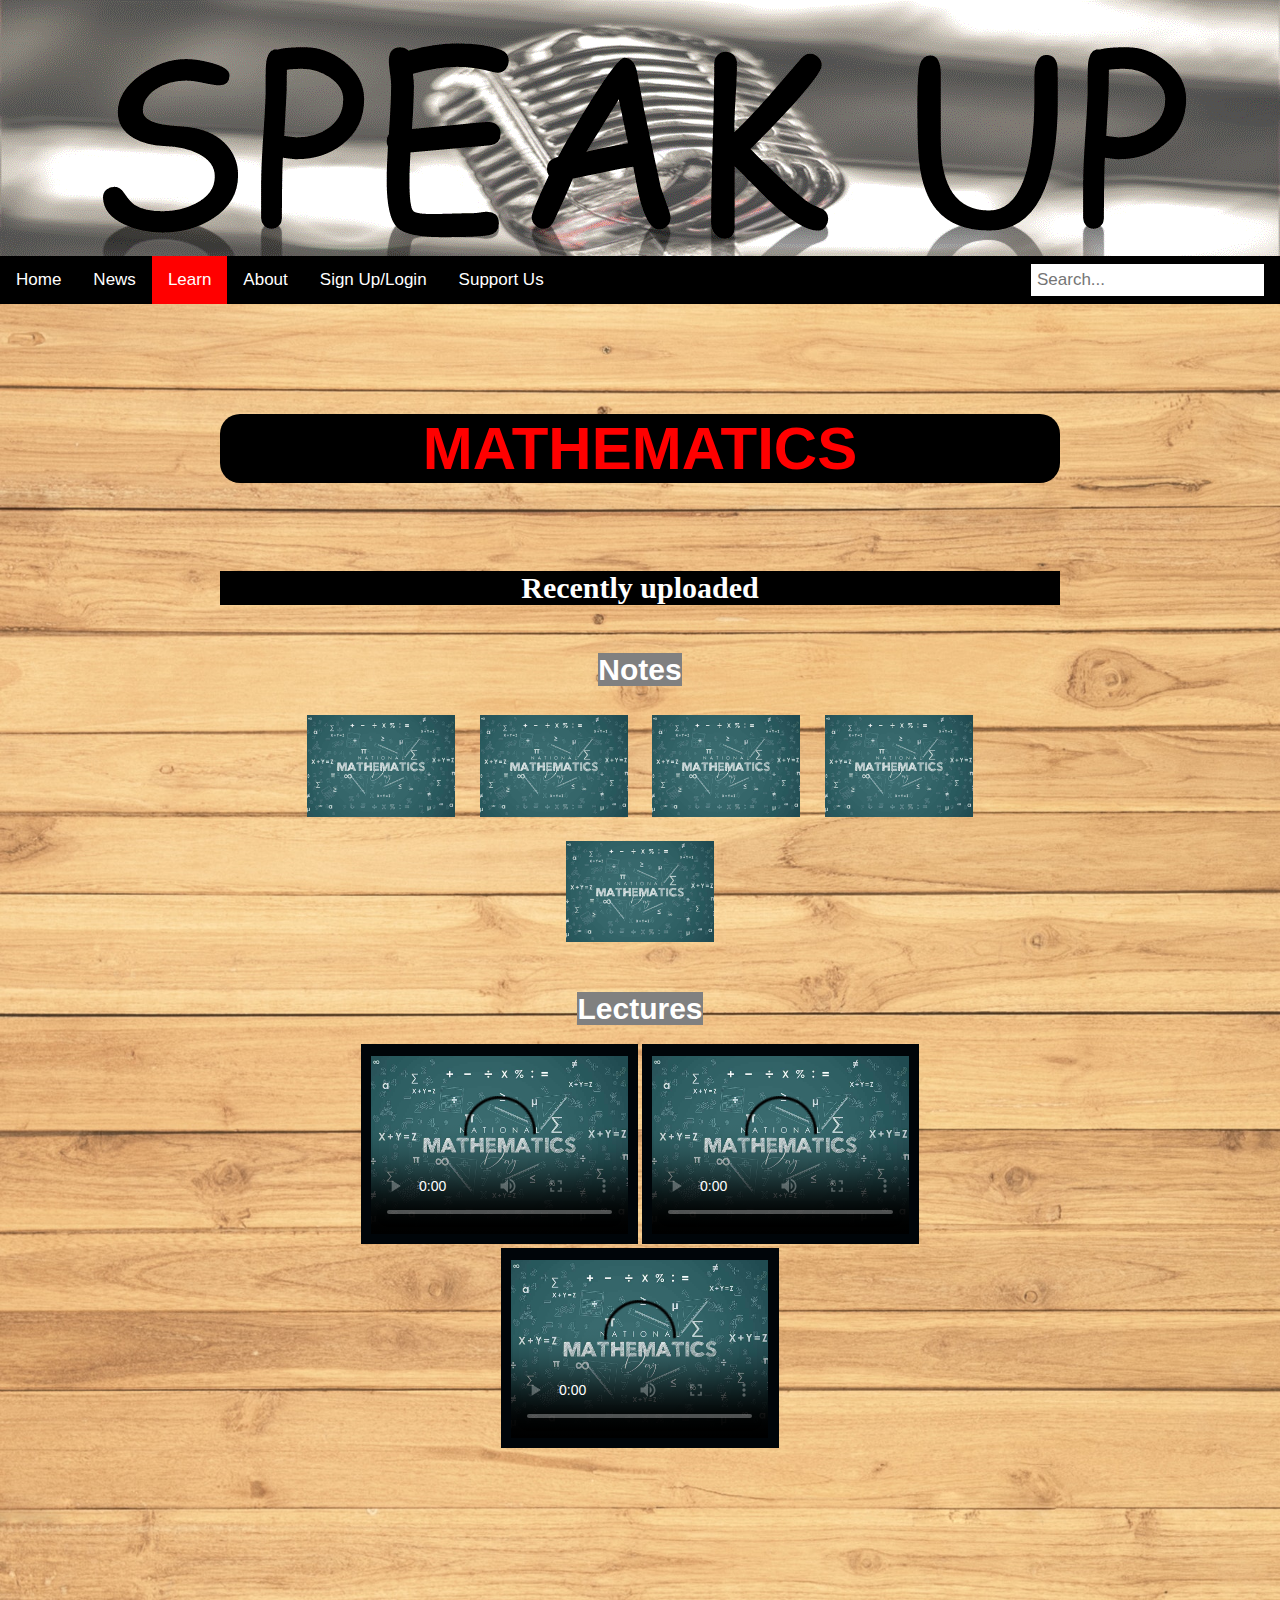
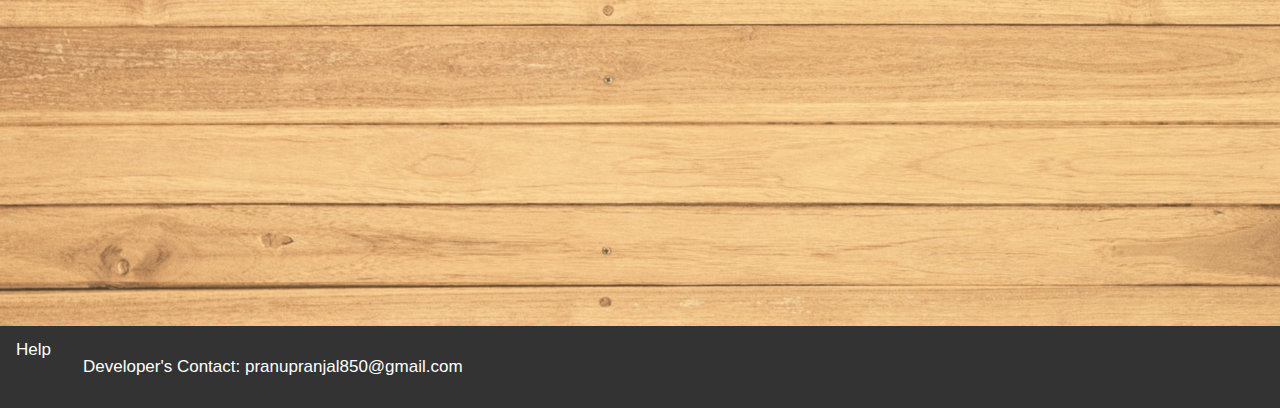
<file: Web/Education.html>
<!DOCTYPE html>
<html lang="en">
<head>
    <meta charset="UTF-8">
    <meta http-equiv="X-UA-Compatible" content="IE=edge">
    <meta name="viewport" content="width=device-width, initial-scale=1.0">
    <title>Speak Up|Learn</title>
    <link rel="stylesheet" href="style.css">
    <link rel="icon" href="../Images/icon3.jpg" type="image/icon type">
</head>
<body id="learn">
    <header>
        <div class="banner"></div>
    </header>
        <!--nav>
            <a href="home.html">Home</a>
            <a href="#">View</a>
            <a href="Amount.html">Support US</a>
            <a href="Sign up.html">Login/Sign Up</a>
        </nav!-->
        <div class="topnav">
            <a href="index.html">Home</a>
            <a href="Current.html">News</a>
            <a class="active" href="Education.html">Learn</a>
            <a href="About.html">About</a>
            <a href="Sign up.html">Sign Up/Login</a>
            <a href="Amount.html">Support Us</a>
            <input type="text" id="search Box" placeholder="Search...">
            <!--div class="search-container">
                  <input type="text" placeholder="Search.." name="search">
                  <button type="submit">Submit</button>
                </form>
              </div!-->
        </div>
    <main id="maths">
        <div class="container">
        <!--a href="#">
        <input type="button" value="MATHEMATICS">
        </a!-->
        <section>
            <h1>MATHEMATICS</h1>
            <br>
            <h3>Recently uploaded</h3>
            <br>
            <h4>Notes</h4>
            <br>
            <br>
        <a id="pdf" target="_blank" href="../Files/binomial_theorem_eng_1602157936_220808_130754.pdf"> <img src="../Images/1588916176.jpg" width="20%" height="75%"></a>
        <a id="pdf" target="_blank" href="../Files/Function & Inverse Trigo. Function-E.pdf & Inverse Trigo. Function-E.pdf"><img src="../Images/1588916176.jpg" width="20%" height="75%"></a>
        <a id="pdf" target="_blank" href="../Files/circle_e_1600258567.pdf"><img src="../Images/1588916176.jpg" width="20%" height="75%"></a>
        <a id="pdf" target="_blank" href="../Files/complex_numbers_probability_jee_main_statistics_reasoning_eng_1624615097.pdf"><img src="../Images/1588916176.jpg" width="20%" height="75%"></a>
        <a id="pdf" target="_blank" href="../Files/determinants_e_1600257586.pdf"><img src="../Images/1588916176.jpg" width="20%" height="75%"></a>  
        <section>
            <br>
            <br>
            <h4>Lectures</h4>
            <br>
            <br>
            <video src="#" width="33%" height="75%" poster="../Images/1588916176.jpg" controls></video>
            <video src="#" width="33%" height="75%" poster="../Images/1588916176.jpg" controls></video>
            <video src="#" width="33%" height="75%" poster="../Images/1588916176.jpg" controls></video>        
        </section>
        </div>
    
    </main>
        <!--div class="container">
            <a href="#">
            <input type="button" value="PHYSICS">
            </a>
            <section>
                <h2>Recently uploaded</h2>
                <h3>Notes</h3>
            <a id="pdf" target="_blank" href="../Files/binomial_theorem_eng_1602157936_220808_130754.pdf"> <img src="../Images/file-20171025-25516-g7rtyl-300x216.jpg" width="20%" height="75%"></a>
            <a id="pdf" target="_blank" href="../Files/Function & Inverse Trigo. Function-E.pdf & Inverse Trigo. Function-E.pdf"><img src="../Images/file-20171025-25516-g7rtyl-300x216.jpg" width="20%" height="75%"></a>
            <a id="pdf" target="_blank" href="../Files/circle_e_1600258567.pdf"><img src="../Images/file-20171025-25516-g7rtyl-300x216.jpg" width="20%" height="75%"></a>
            <a id="pdf" target="_blank" href="../Files/complex_numbers_probability_jee_main_statistics_reasoning_eng_1624615097.pdf"><img src="../Images/file-20171025-25516-g7rtyl-300x216.jpg" width="20%" height="75%"></a>
            <a id="pdf" target="_blank" href="../Files/determinants_e_1600257586.pdf"><img src="../Images/file-20171025-25516-g7rtyl-300x216.jpg" width="20%" height="75%"></a>  
            <section>
                <h3>Videos</h3>
                <video src="#" width="33%" height="75%" poster="../Images/file-20171025-25516-g7rtyl-300x216.jpg" controls></video>
                <video src="#" width="33%" height="75%" poster="../Images/file-20171025-25516-g7rtyl-300x216.jpg" controls></video>
                <video src="#" width="33%" height="75%" poster="../Images/file-20171025-25516-g7rtyl-300x216.jpg" controls></video>        
            </section>
            </section>
        </div>
        <div class="container">
            <a href="#">
            <input type="button" value="CHEMISTRY">
            </a>
            <section>
                <h2>Recently uploaded</h2>
                <h3>Notes</h3>
            <a id="pdf" target="_blank" href="../Files/binomial_theorem_eng_1602157936_220808_130754.pdf"> <img src="../Images/chem-300x225.jpg" width="20%" height="75%"></a>
            <a id="pdf" target="_blank" href="../Files/Function & Inverse Trigo. Function-E.pdf & Inverse Trigo. Function-E.pdf"><img src="../Images/chem-300x225.jpg" width="20%" height="75%"></a>
            <a id="pdf" target="_blank" href="../Files/circle_e_1600258567.pdf"><img src="../Images/chem-300x225.jpg" width="20%" height="75%"></a>
            <a id="pdf" target="_blank" href="../Files/complex_numbers_probability_jee_main_statistics_reasoning_eng_1624615097.pdf"><img src="../Images/chem-300x225.jpg" width="20%" height="75%"></a>
            <a id="pdf" target="_blank" href="../Files/determinants_e_1600257586.pdf"><img src="../Images/chem-300x225.jpg" width="20%" height="75%"></a>  
            <section>
                <h3>Videos</h3>
                <video src="#" width="33%" height="75%" poster="../Images/chem-300x225.jpg" controls></video>
                <video src="#" width="33%" height="75%" poster="../Images/chem-300x225.jpg" controls></video>
                <video src="#" width="33%" height="75%" poster="../Images/chem-300x225.jpg" controls></video>        
            </section>
            </section>
        </div!-->
        <div class="topnav">
            <footer>
                <a href="#">Help</a>
                <a href="Pranupranjal850@gmail.com">
                <p>Developer's Contact: pranupranjal850@gmail.com</p>
                </a>
            </footer>
        </div>
</body>
</html>
</file>
<file: Podcast/main.css>
body{
    background-image: url(podim3.jpg);
    background-repeat: no-repeat;
    background-position: center;
    background-size: 100%;
}

#join-btn{
    position: fixed;
    font-family: cursive;
    background-color: rgb(239, 13, 13);
    border: none;
    border-radius: 8px;
    margin-left:-1px;
    font-size:30px;
}

#video-streams{
    display: grid;
    grid-template-columns:300px 300px 300px 300px;
    grid-template-rows: 300px 300px;
    grid-row-gap: 20px;
    grid-column-gap: 40px;
    min-height: 600px;
    min-width: 1400px;
   

    
    
}

.video-container{
    max-height: 100%;
    background-color: black;
    background-image: url(Screenshot\ 2022-09-02\ 220133.jpg);
    background-position: center;
    width: 100%;
    border: rgb(12, 165, 231) solid 10px;
    border-radius: 12px; 
    margin-left: 60px;
    

}
#user-container-2129643780{
    grid-row-start: 2;
    grid-row-end: 3;
    grid-column-start: 2;
    grid-column-end: 4;
}

.video-player{

    height: 100%;
    width: 100%;
}

button{
    border:none;
    border-radius: 50px;
    padding:10px 20px;
    color: aliceblue;
    font-size:16px;
    cursor: pointer;

}
button#leave-btn{
    background-color: rgb(239, 13, 13);
    font-family: cursive;
    margin-right: 900px;
}
button#mic-btn{
    background-color:rgb(12, 165, 231);
    font-family: cursive;
    margin-right: 20px;

}
button#camera-btn{
    background-color: rgb(12, 165, 231);
    font-family: cursive;
}
button:hover{
    font-weight: bolder;
    color: rgb(246, 250, 246);
}
#join-btn:hover{
    background-color:rgb(12, 165, 231);
}

#stream-controls{
    display: none;
    justify-content: center;
    

}

@media screen and (max-width:1400px){
    #video-streams{
        grid-template-columns: 200px 200px 200px;
        width: 95%;
    }
}
</file>
<file: style.css>
* {
    box-sizing: border-box;
}

body {
    margin: 0px;
    font-family: -apple-system, BlinkMacSystemFont, 'Segoe UI', Roboto, Oxygen, Ubuntu, Cantarell, 'Open Sans', 'Helvetica Neue', sans-serif;
    
}
body#current{
    background-image: url(../Images/new3.jpg);

}
body#home{
    background-image: url(../Images/bg1.jpg);
    padding: 0px;
    background-size: contain;
    background-attachment: fixed;
}
body#learn{
    background-image: url(../Images/bg1.jpg);
    background-repeat: no-repeat;
    background-size: cover;
    

}
body#login{
    background-image: url(../Images/bg1.jpg);
}


header h1 {
    font-size: 100px;
    color: rgba(0, 10, 11, 0.955);
    text-shadow: 9px 9px 8px rgb(192, 228, 232);
    font-family: 'Gill Sans', 'Gill Sans MT', Calibri, 'Trebuchet MS', sans-serif;
}
h1{
    text-align: center;
    font-size: 60px;
    font-family: Arial, Helvetica, sans-serif;
    background-color: black;
    color: red;
    border-radius: 20px;
}
h1:hover{
    background-color: red;
    cursor: pointer;
    color: rgb(239, 236, 235);
}

header {
    background-color: black;
    
}
.banner{
    background-image: url(../Videos/BGI.GIF);
    height: 20vw;
    background-repeat: no-repeat;
    background-position: top center;
    background-size: 100%;
    background-position: static;
}

form{
    background-color: rgb(208, 203, 203);
    border-radius: 20px;
}



nav a {
    text-decoration: none;
    padding: 15px;
    text-align: center;
    float: left;
    color: rgb(250, 251, 252);
    position: sticky;
}

main {
    text-align: center;
    padding-top: 0px;
}


video[poster]{
    height: 200px;
}
video{
    background-color: #000509;
    display: inline;
    
}

h2 {
    text-shadow: 3px 3px 3px black;
    background-color: black;
    font-size: 40px;
    color: white;
    text-align: center;
    font-family: Georgia, 'Times New Roman', Times, serif;
    border-radius: 20px;
}

h2:hover{
    background-color: red;
    cursor: pointer;
}
h3{
    font-size: 30px;
    font-family: 'Times New Roman', Times, serif;
    
    background-color: black;
    color: white;
}
h4{
    font-size: 30px;
    font-family: 'Trebuchet MS', 'Lucida Sans Unicode', 'Lucida Grande', 'Lucida Sans', Arial, sans-serif;
    display: inline;
    color: white;
    background-color: gray;
}
h5{
    margin-top: 2px;
    font-size: 80px;
    text-align: center;
}
h6{
    margin-top: 10px;
    font-size: 40px;
    text-align: center;
    font-family: 'Times New Roman', Times, serif;
}
h3:hover{
    color: white ;
    background-color: red;
    border-radius: 20px;
    cursor: pointer;
}

h4:hover{
    color: orangered;
    background-color: rgb(198, 193, 193);
    border-radius: 20px;
    cursor: pointer;
}

section:nth-child(even) {
    background-color: rgb(244, 239, 239);
}

section {
    min-height: 100vh;
    background-repeat: repeat;
    background-position: center;
}
.card{
    border: none;
    border-radius: 10px;
    color: black;
    background-color: white;
}
.card-img{
    height: 400px;
    width: 100%;
}

video {
    padding: 10px;
}

iframe {
    height: 75vh;
}

img {
    padding: 10px;
}

section h5 {
    margin: 40px;
}

footer {
    background-color: #333;
    overflow: hidden;
}

footer a {
    text-decoration: none;
    padding: 20px;
    text-align: center;
    float: left;
    color: white;
}

a:hover{
    color: green;
    text-decoration: solid
    }
    .logo-image{
        width: px;
        height: 46px;
        border-radius: 100%;
        overflow: hidden;
        margin-top: -6px;
    }
    .topnav {
        overflow: hidden;
        background-color: black;
      }
      
      /* Style the links inside the navigation bar */
      .topnav a {
        float: left;
        display: block;
        color: white;
        text-align: center;
        padding: 14px 16px;
        text-decoration: none;
        font-size: 17px;
        position: -webkit-sticky;
      }
      
      /* Change the color of links on hover */
      .topnav a:hover {
        background-color: rgb(108, 125, 135);
        color: white;
      }
      
      /* Style the "active" element to highlight the current page */
      .topnav a.active {
        background-color: red;
        color: white;
      }
      
      /* Style the search box inside the navigation bar */
      .topnav input[type=text] {
        float: right;
        padding: 6px;
        border: none;
        margin-top: 8px;
        margin-right: 16px;
        font-size: 17px;
      }
      
      /* When the screen is less than 600px wide, stack the links and the search field vertically instead of horizontally */
      @media screen and (max-width: 600px) {
        .topnav a, .topnav input[type=text] {
          float: none;
          display: block;
          text-align: left;
          width: 100%;
          margin: 0;
          padding: 14px;
        }
        .topnav input[type=text] {
          border: 1px solid #ccc;
        }
      }

      .container{
        padding: 20px;
        border: none;
        margin-top: 50px;
        margin-left: 200px;
        margin-right: 200px;
        margin-bottom: 50px;
        border-radius: 5px;
      }
      
    input[type="text"]#name,
    input[type="number"],
    input[type="password"],
    input[type="email"],
    input[type="date"],
    select,
    textarea{
        background-color: rgb(245, 242, 242);
        width: 100%;
        padding: 10px;
        border: #000509 solid 2px;
        border-radius: 8px;

    }
    fieldset{
        background-color: rgb(247, 247, 247);
        padding: 5px;
        border: #000509 solid black;
        border-radius: 8px;
    }
    input[type="submit"]{
        background-color: #2196F3;
        padding: 20px;
        border: none;
        border-radius: 8px;
        cursor: pointer;
        font-size: large;
        width: 100%
      
    }
    input[type="button"]{
        background-color: #2196F3;
        color: white;
        padding: 20px;
        border: none;
        border-radius: 25px;
        cursor: pointer;
        font-size: larger;

        
    }
    input[type="search"]{
        margin-left: 600px;
        height: 60px;
        
    }

    input[type="tel"]{
        width: 100%;
        padding: 20px;
        border: #000509 solid 2px;
        border-radius: 8px;
    }
    input[type="submit"]:hover{
        background-color: rgb(108, 125, 135);
    }
    input[type="button"]:hover{
        background-color: rgb(108, 125, 135);
        font-weight: bolder;
        color: white;
    }
    input.payment{
        background-color: #2196F3;
        font-size: larger;
        color: white;
    }
    button{
        background-color: #2196F3;
        color: white;
        padding: 20px;
        border: none;
        border-radius: 8px;
        cursor: pointer;
        font-size: large;
    }
    button:hover{
        background-color: rgb(108, 125, 135);
    }
</file>
<file: Web/style.css>
* {
    box-sizing: border-box;
}

body{
    margin: 0px;
    font-family: -apple-system, BlinkMacSystemFont, 'Segoe UI', Roboto, Oxygen, Ubuntu, Cantarell, 'Open Sans', 'Helvetica Neue', sans-serif;
    
}
body#current{
    background-image: url(../Images/new3.jpg);

}
body#home{
    background-image: url(../Images/bg1.jpg);
    padding: 0px;
    background-size: contain;
    background-attachment: fixed;
}
body#learn{
    background-image: url(../Images/bg1.jpg);
    background-repeat: no-repeat;
    background-size: cover;
    

}
body#login{
    background-image: url(../Images/bg1.jpg);
}


header h1 {
    font-size: 100px;
    color: rgba(0, 10, 11, 0.955);
    text-shadow: 9px 9px 8px rgb(192, 228, 232);
    font-family: 'Gill Sans', 'Gill Sans MT', Calibri, 'Trebuchet MS', sans-serif;
}
h1{
    text-align: center;
    font-size: 60px;
    font-family: Arial, Helvetica, sans-serif;
    background-color: black;
    color: red;
    border-radius: 20px;
}
h1:hover{
    background-color: red;
    cursor: pointer;
    color: rgb(239, 236, 235);
}

header {
    background-color: black;
    
}
.banner{
    background-image: url(../Videos/BGI.GIF);
    height: 20vw;
    background-repeat: no-repeat;
    background-position: top center;
    background-size: 100%;
    background-position: static;
}

form{
    background-color: rgb(208, 203, 203);
    border-radius: 20px;
}



nav a {
    text-decoration: none;
    padding: 15px;
    text-align: center;
    float: left;
    color: rgb(250, 251, 252);
    position: sticky;
}

main {
    text-align: center;
    padding-top: 0px;
}


video[poster]{
    height: 200px;
}
video{
    background-color: #000509;
    display: inline;
    
}

h2 {
    text-shadow: 3px 3px 3px black;
    background-color: black;
    font-size: 40px;
    color: white;
    text-align: center;
    font-family: Georgia, 'Times New Roman', Times, serif;
    border-radius: 20px;
}

h2:hover{
    background-color: red;
    cursor: pointer;
}
h3{
    font-size: 30px;
    font-family: 'Times New Roman', Times, serif;
    
    background-color: black;
    color: white;
}
h4{
    font-size: 30px;
    font-family: 'Trebuchet MS', 'Lucida Sans Unicode', 'Lucida Grande', 'Lucida Sans', Arial, sans-serif;
    display: inline;
    color: white;
    background-color: gray;
}
h5{
    margin-top: 2px;
    font-size: 80px;
    text-align: center;
}
h6{
    margin-top: 10px;
    font-size: 40px;
    text-align: center;
    font-family: 'Times New Roman', Times, serif;
}
h3:hover{
    color: white ;
    background-color: red;
    border-radius: 20px;
    cursor: pointer;
}

h4:hover{
    color: orangered;
    background-color: rgb(198, 193, 193);
    border-radius: 20px;
    cursor: pointer;
}

section:nth-child(even) {
    background-color: rgb(244, 239, 239);
}

section {
    min-height: 100vh;
    background-repeat: repeat;
    background-position: center;
}
.card{
    border: none;
    border-radius: 10px;
    color: black;
    background-color: white;
}
.card-img{
    height: 400px;
    width: 100%;
}

video {
    padding: 10px;
}

iframe {
    height: 75vh;
}

img {
    padding: 10px;
}

section h5 {
    margin: 40px;
}

footer {
    background-color: #333;
    overflow: hidden;
}

footer a {
    text-decoration: none;
    padding: 20px;
    text-align: center;
    float: left;
    color: white;
}

a:hover{
    color: green;
    text-decoration: solid
    }
    .logo-image{
        width: px;
        height: 46px;
        border-radius: 100%;
        overflow: hidden;
        margin-top: -6px;
    }
    .topnav {
        overflow: hidden;
        background-color: black;
      }
      
      /* Style the links inside the navigation bar */
      .topnav a {
        float: left;
        display: block;
        color: white;
        text-align: center;
        padding: 14px 16px;
        text-decoration: none;
        font-size: 17px;
        position: -webkit-sticky;
      }
      
      /* Change the color of links on hover */
      .topnav a:hover {
        background-color: rgb(108, 125, 135);
        color: white;
      }
      
      /* Style the "active" element to highlight the current page */
      .topnav a.active {
        background-color: red;
        color: white;
      }
      
      /* Style the search box inside the navigation bar */
      .topnav input[type=text] {
        float: right;
        padding: 6px;
        border: none;
        margin-top: 8px;
        margin-right: 16px;
        font-size: 17px;
      }
      
      /* When the screen is less than 600px wide, stack the links and the search field vertically instead of horizontally */
      @media screen and (max-width: 600px) {
        .topnav a, .topnav input[type=text] {
          float: none;
          display: block;
          text-align: left;
          width: 100%;
          margin: 0;
          padding: 14px;
        }
        .topnav input[type=text] {
          border: 1px solid #ccc;
        }
      }

      .container{
        padding: 20px;
        border: none;
        margin-top: 50px;
        margin-left: 200px;
        margin-right: 200px;
        margin-bottom: 50px;
        border-radius: 5px;
      }
      
    input[type="text"]#name,
    input[type="number"],
    input[type="password"],
    input[type="email"],
    input[type="date"],
    select,
    textarea{
        background-color: rgb(245, 242, 242);
        width: 100%;
        padding: 10px;
        border: #000509 solid 2px;
        border-radius: 8px;

    }
    fieldset{
        background-color: rgb(247, 247, 247);
        padding: 5px;
        border: #000509 solid black;
        border-radius: 8px;
    }
    input[type="submit"]{
        background-color: #2196F3;
        padding: 20px;
        border: none;
        border-radius: 8px;
        cursor: pointer;
        font-size: large;
        width: 100%
      
    }
    input[type="button"]{
        background-color: #2196F3;
        color: white;
        padding: 20px;
        border: none;
        border-radius: 25px;
        cursor: pointer;
        font-size: larger;

        
    }
    input[type="search"]{
        margin-left: 600px;
        height: 60px;
        
    }

    input[type="tel"]{
        width: 100%;
        padding: 20px;
        border: #000509 solid 2px;
        border-radius: 8px;
    }
    input[type="submit"]:hover{
        background-color: rgb(108, 125, 135);
    }
    input[type="button"]:hover{
        background-color: rgb(108, 125, 135);
        font-weight: bolder;
        color: white;
    }
    input.payment{
        background-color: #2196F3;
        font-size: larger;
        color: white;
    }
    button{
        background-color: #2196F3;
        color: white;
        padding: 20px;
        border: none;
        border-radius: 8px;
        cursor: pointer;
        font-size: large;
    }
    button:hover{
        background-color: rgb(108, 125, 135);
    }
</file>
